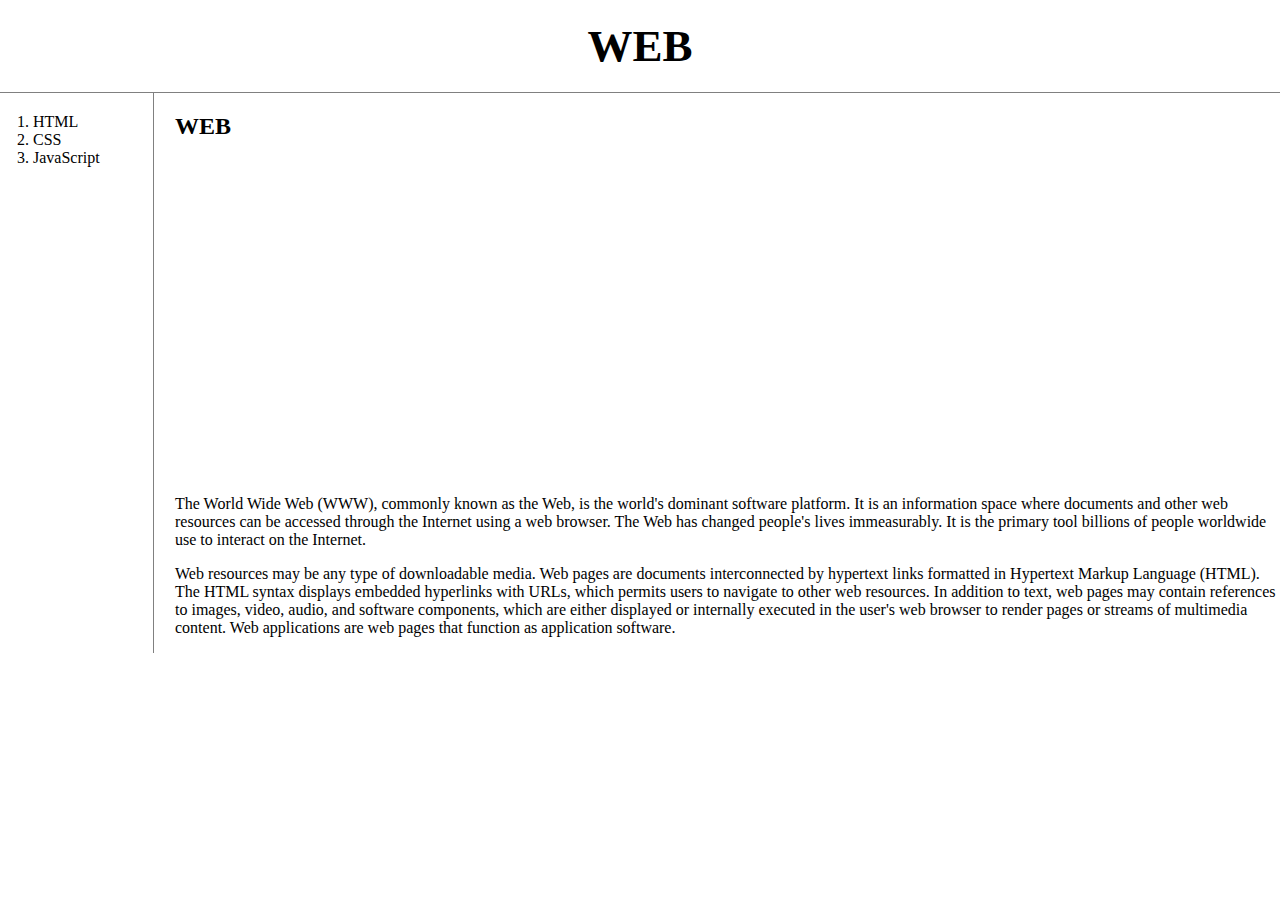
<file: index.html>
<!doctype html>
<html>
<head>
    <title>WEB1 - Welcome</title>
    <meta charset="utf-8">
    <link rel="stylesheet" href="style.css">
</head>
<body>
    <h1><a href="index.html">WEB</a></h1>
    <div id="grid">
        <ol>
            <li><a href="1.html">HTML</a></li>
            <li><a href="2.html">CSS</a></li>
            <li><a href="3.html">JavaScript</a></li>
        </ol>
        <div id="article">
            <h2>WEB</h2>
            <p>
                <iframe width="560" height="315" src="https://www.youtube.com/embed/tZooW6PritE" title="YouTube video player" frameborder="0" allow="accelerometer; autoplay; clipboard-write; encrypted-media; gyroscope; picture-in-picture" allowfullscreen></iframe>
            </p>
            <p>The World Wide Web (WWW), commonly known as the Web, is the world's dominant software platform. It is an information space where documents and other web resources can be accessed through the Internet using a web browser. The Web has changed people's lives immeasurably. It is the primary tool billions of people worldwide use to interact on the Internet.</p><p>Web resources may be any type of downloadable media. Web pages are documents interconnected by hypertext links formatted in Hypertext Markup Language (HTML). The HTML syntax displays embedded hyperlinks with URLs, which permits users to navigate to other web resources. In addition to text, web pages may contain references to images, video, audio, and software components, which are either displayed or internally executed in the user's web browser to render pages or streams of multimedia content. Web applications are web pages that function as application software.</p>
        </div>
    </div>
</body>
</html>
</file>
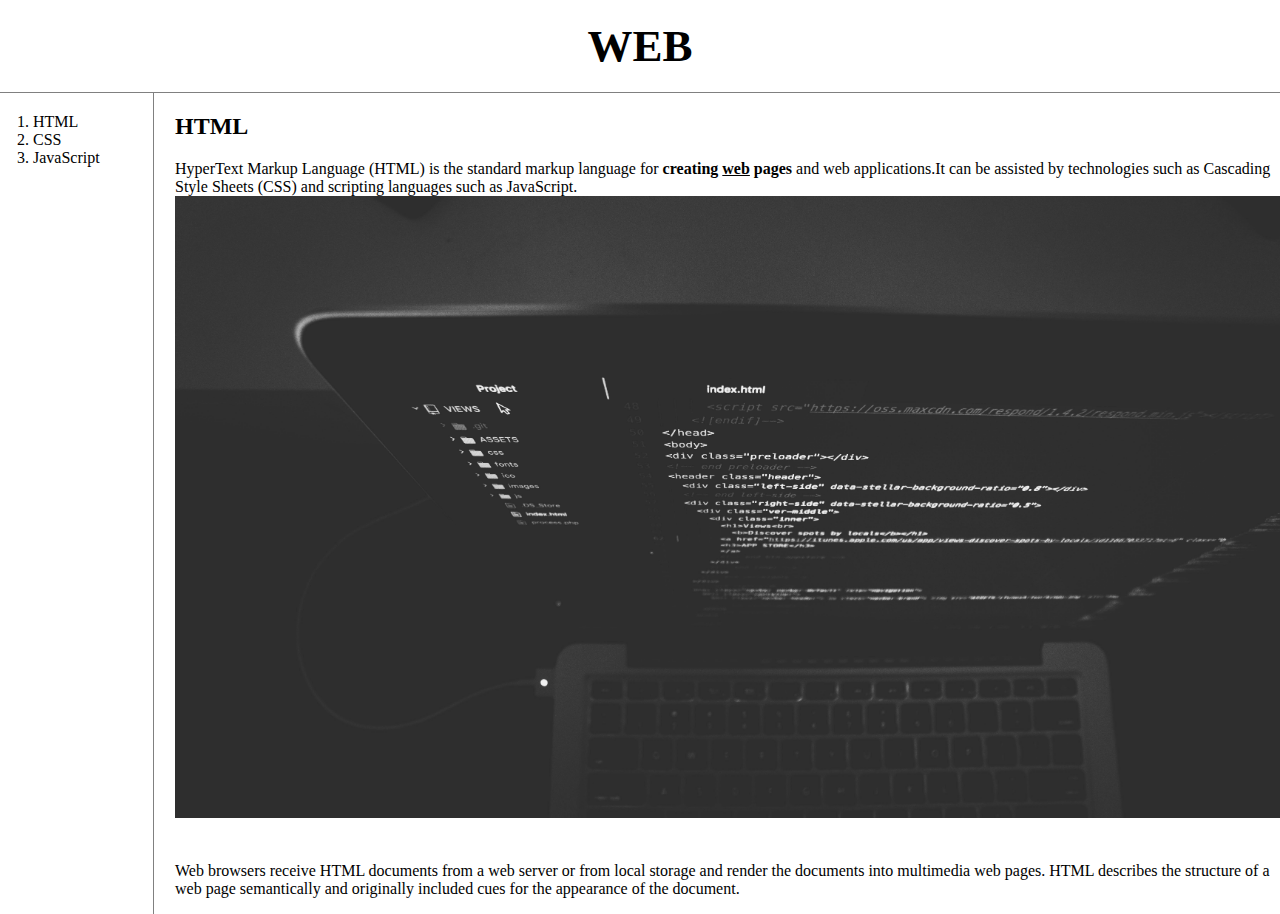
<file: 1.html>
<!doctype html>
<html>
<head>
    <title>WEB1 - HTML</title>
    <meta charset="utf-8">
    <link rel="stylesheet" href="style.css">
</head>
<body>
    <h1><a href="index.html">WEB</a></h1>
    <div id="grid">
        <ol>
            <li><a href="1.html">HTML</a></li>
            <li><a href="2.html">CSS</a></li>
            <li><a href="3.html">JavaScript</a></li>
        </ol>
        <div id="article">
            <h2>HTML</h2>
            <p><a href="https://www.w3.org/TR/2011/WD-html5-20110405/" target="_blank" title="html5 specifiaction">HyperText Markup Language (HTML)</a> is the standard markup language for <strong>creating <u>web</u> pages</strong> and web applications.It can be assisted by technologies such as Cascading Style Sheets (CSS) and scripting languages such as JavaScript.
            <img src="coding.jpg" width="100%">
            </p><p style="margin-top:40px;">Web browsers receive HTML documents from a web server or from local storage and render the documents into multimedia web pages. HTML describes the structure of a web page semantically and originally included cues for the appearance of the document.</p>
        </div>
    </div>
</body>
</html>
</file>
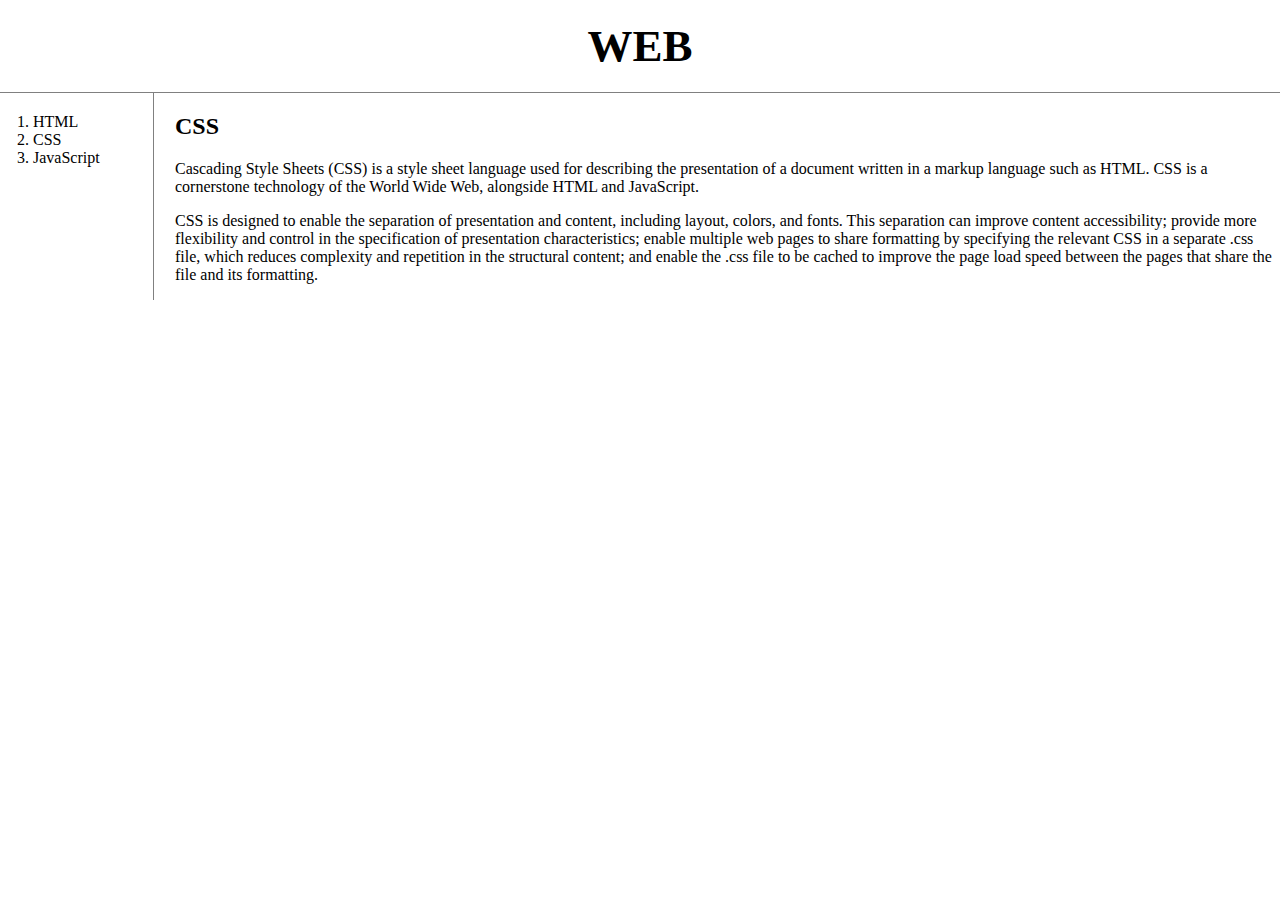
<file: 2.html>
<!doctype html>
<html>
<head>
    <title>WEB1 - CSS</title>
    <meta charset="utf-8">
    <link rel="stylesheet" href="style.css">
</head>
<body>
    <h1><a href="index.html">WEB</a></h1>
    <div id="grid">
        <ol>
            <li><a href="1.html">HTML</a></li>
            <li><a href="2.html">CSS</a></li>
            <li><a href="3.html">JavaScript</a></li>
        </ol>
        <div id="article">
            <h2>CSS</h2>
            <p>Cascading Style Sheets (CSS) is a style sheet language used for describing the presentation of a document written in a markup language such as HTML. CSS is a cornerstone technology of the World Wide Web, alongside HTML and JavaScript.</p><p>CSS is designed to enable the separation of presentation and content, including layout, colors, and fonts. This separation can improve content accessibility; provide more flexibility and control in the specification of presentation characteristics; enable multiple web pages to share formatting by specifying the relevant CSS in a separate .css file, which reduces complexity and repetition in the structural content; and enable the .css file to be cached to improve the page load speed between the pages that share the file and its formatting.</p>
        </div>
    </div>
</body>
</html>
</file>
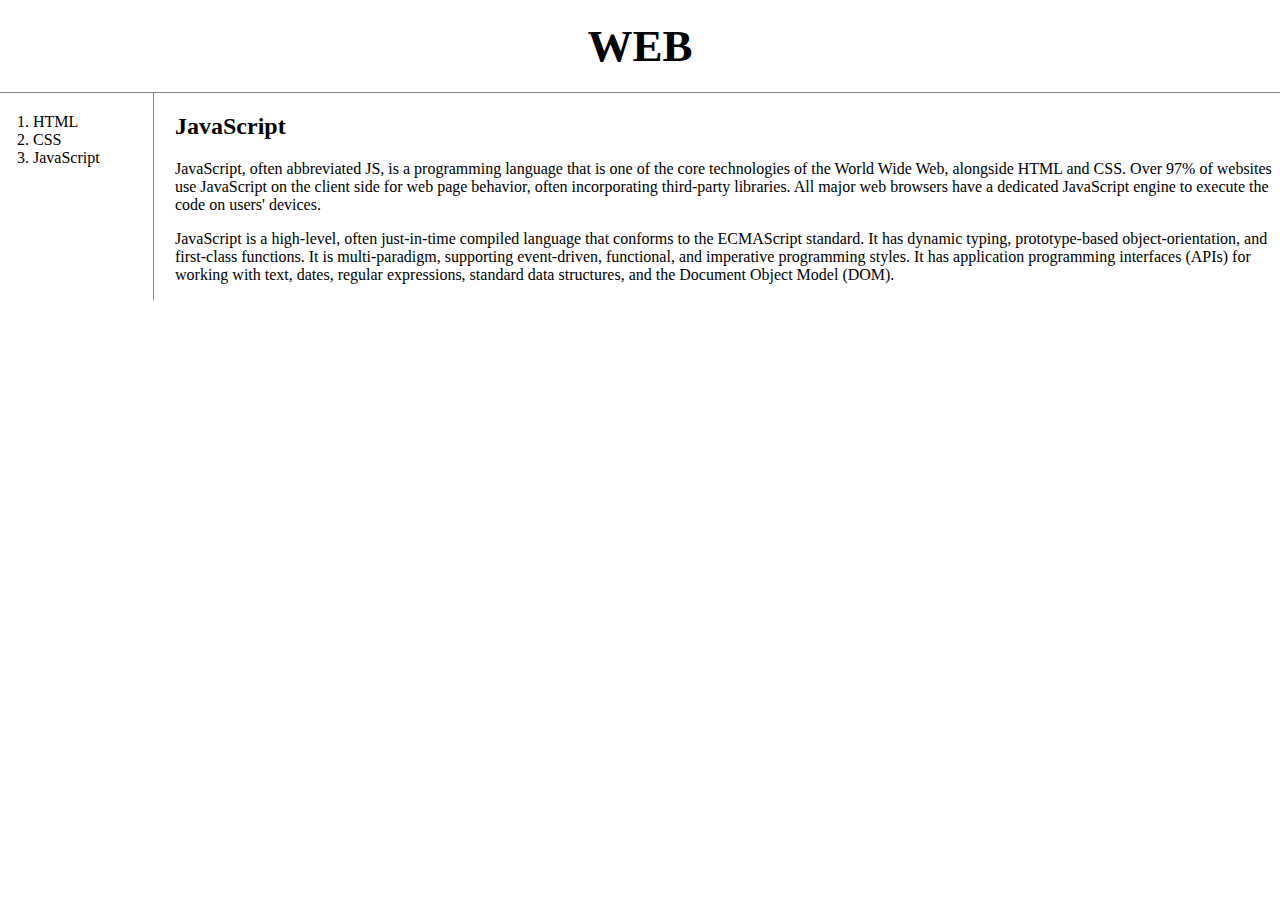
<file: 3.html>
<!doctype html>
<html>
<head>
    <title>WEB1 - JavaScript</title>
    <meta charset="utf-8">
    <link rel="stylesheet" href="style.css">
</head>
<body>
    <h1><a href="index.html">WEB</a></h1>
    <div id="grid">
        <ol>
            <li><a href="1.html">HTML</a></li>
            <li><a href="2.html">CSS</a></li>
            <li><a href="3.html">JavaScript</a></li>
        </ol>
        <div id="article">
            <h2>JavaScript</h2>
            <p>JavaScript, often abbreviated JS, is a programming language that is one of the core technologies of the World Wide Web, alongside HTML and CSS. Over 97% of websites use JavaScript on the client side for web page behavior, often incorporating third-party libraries. All major web browsers have a dedicated JavaScript engine to execute the code on users' devices.</p><p>JavaScript is a high-level, often just-in-time compiled language that conforms to the ECMAScript standard. It has dynamic typing, prototype-based object-orientation, and first-class functions. It is multi-paradigm, supporting event-driven, functional, and imperative programming styles. It has application programming interfaces (APIs) for working with text, dates, regular expressions, standard data structures, and the Document Object Model (DOM).</p>
        </div>
    </div>
</body>
</html>
</file>
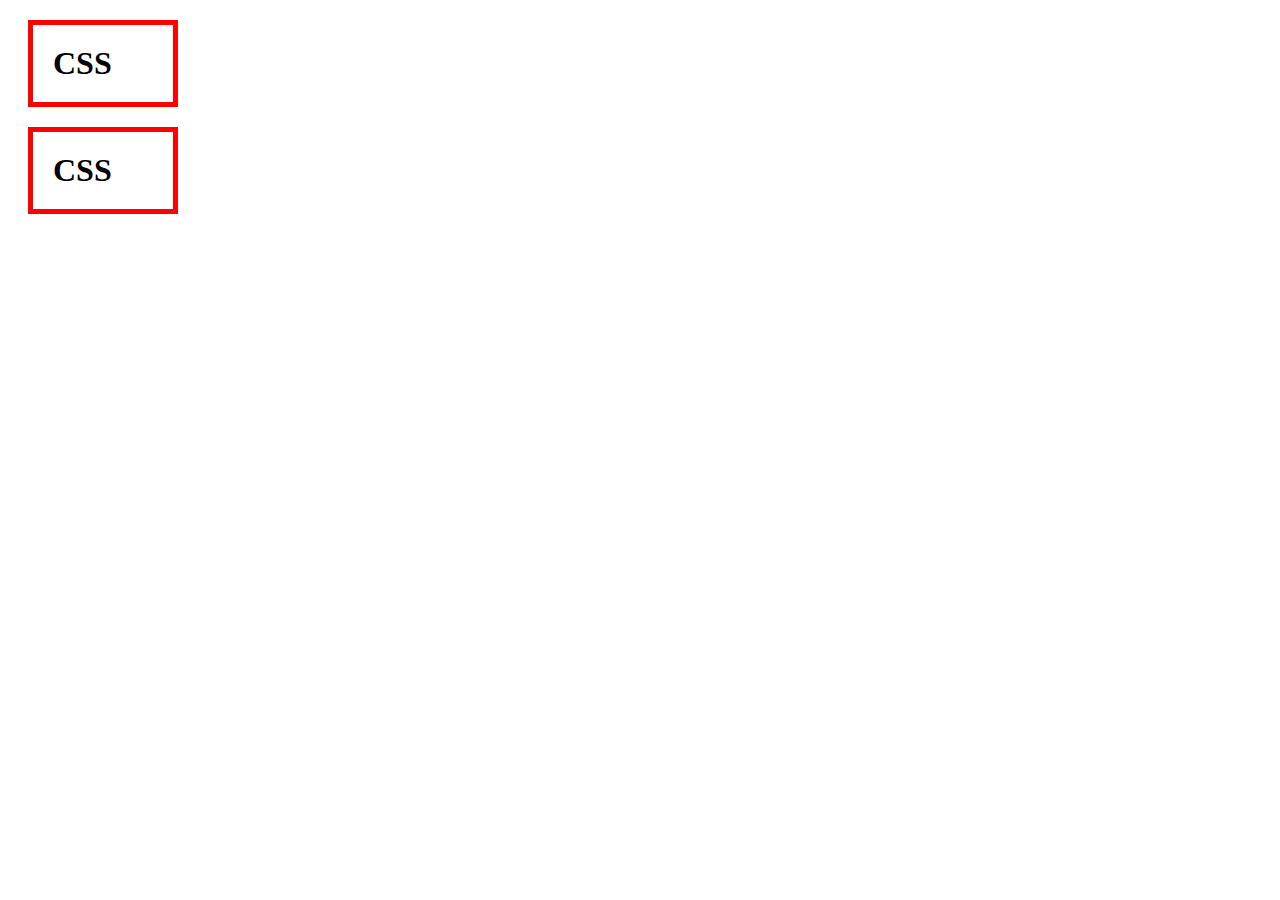
<file: box.html>
<!DOCTYPE html>
<html>
<head>
    <meta charset="UTF-8">
    <title></title>
    <style>
        h1 {
            border:5px solid red;
            padding:20px;
            margin:20px;
            display:block;
            width:100px;
        }
    </style>
</head>
<body>
    <h1>CSS</h1>
    <h1>CSS</h1>
</body>
</html>
</file>
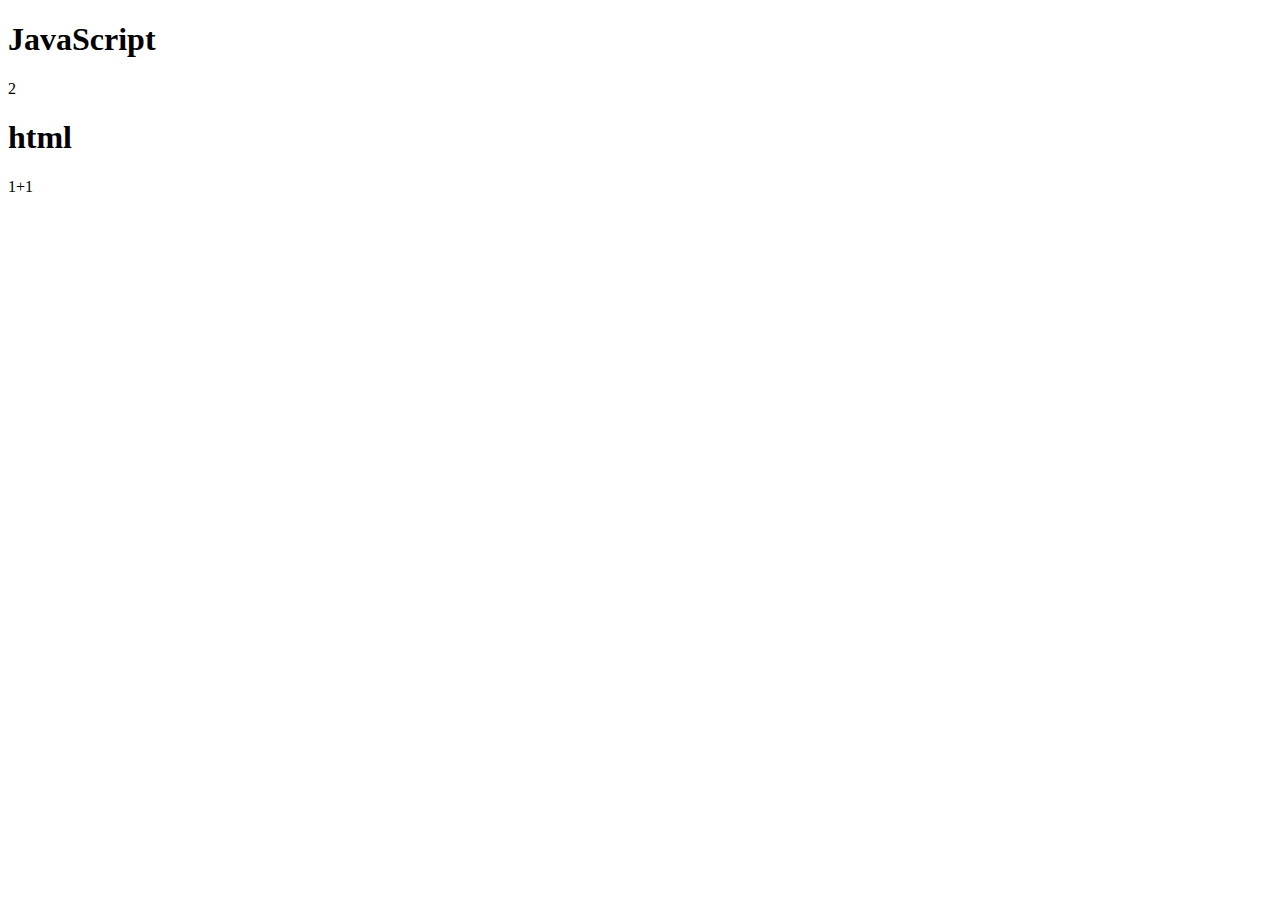
<file: ex1.html>
<!DOCTYPE html>
<html>
<head>
    <meta charset="UTF-8">
    <title></title>
</head>
<body>
    <h1>JavaScript</h1>
    <script>
        document.write(1+1);
    </script>
    <h1>html</h1>
    1+1
</body>
</html>
</file>
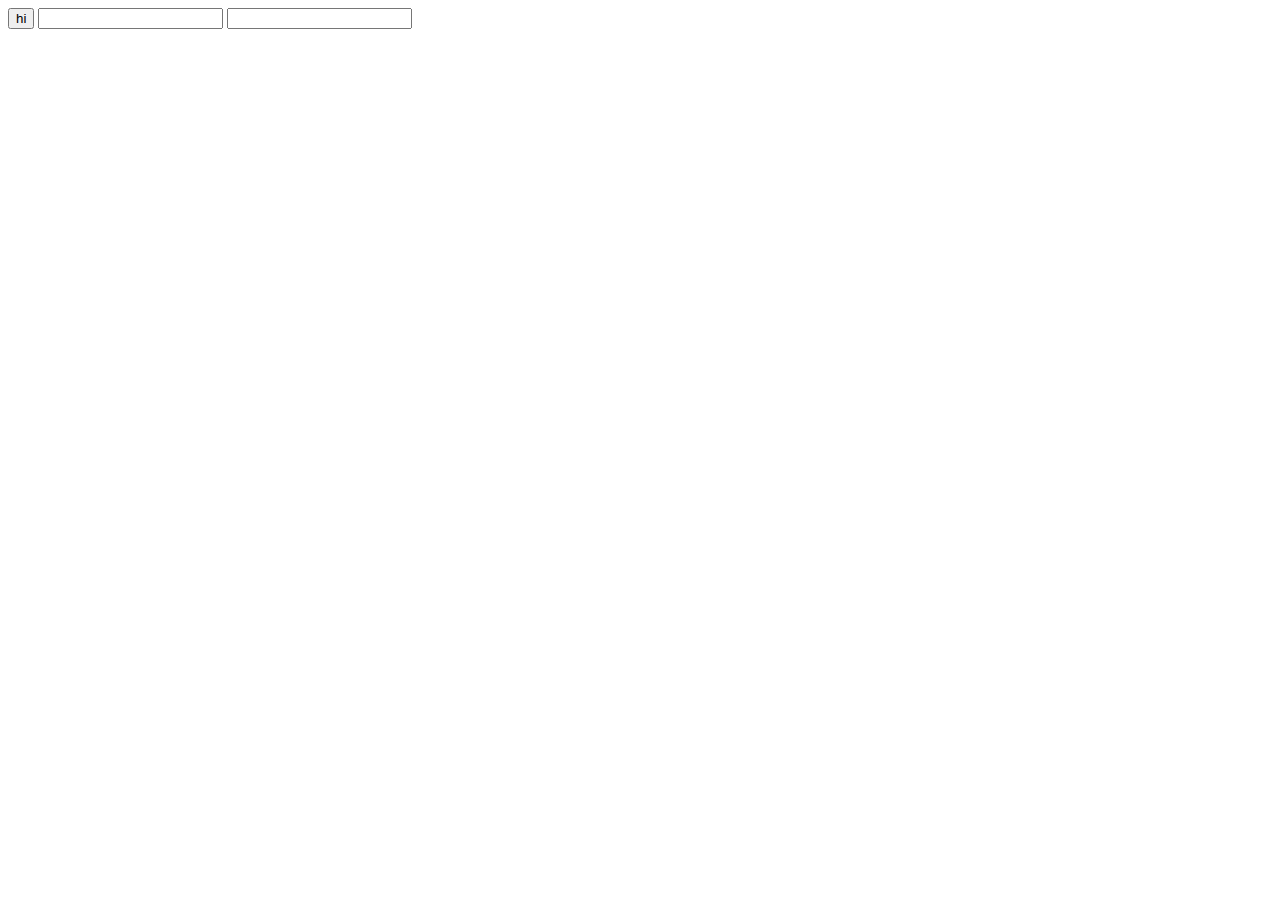
<file: ex2.html>
<!DOCTYPE html>
<html>
<head>
    <meta charset="UTF-8">
    <title></title>
</head>
<body>
    <input type="button" value="hi" onclick="alert('hi')">
    <input type="text" onchange="alert('changed')">
    <input type="text" onkeydown="alert('key down!')">
</body>
</html>
</file>
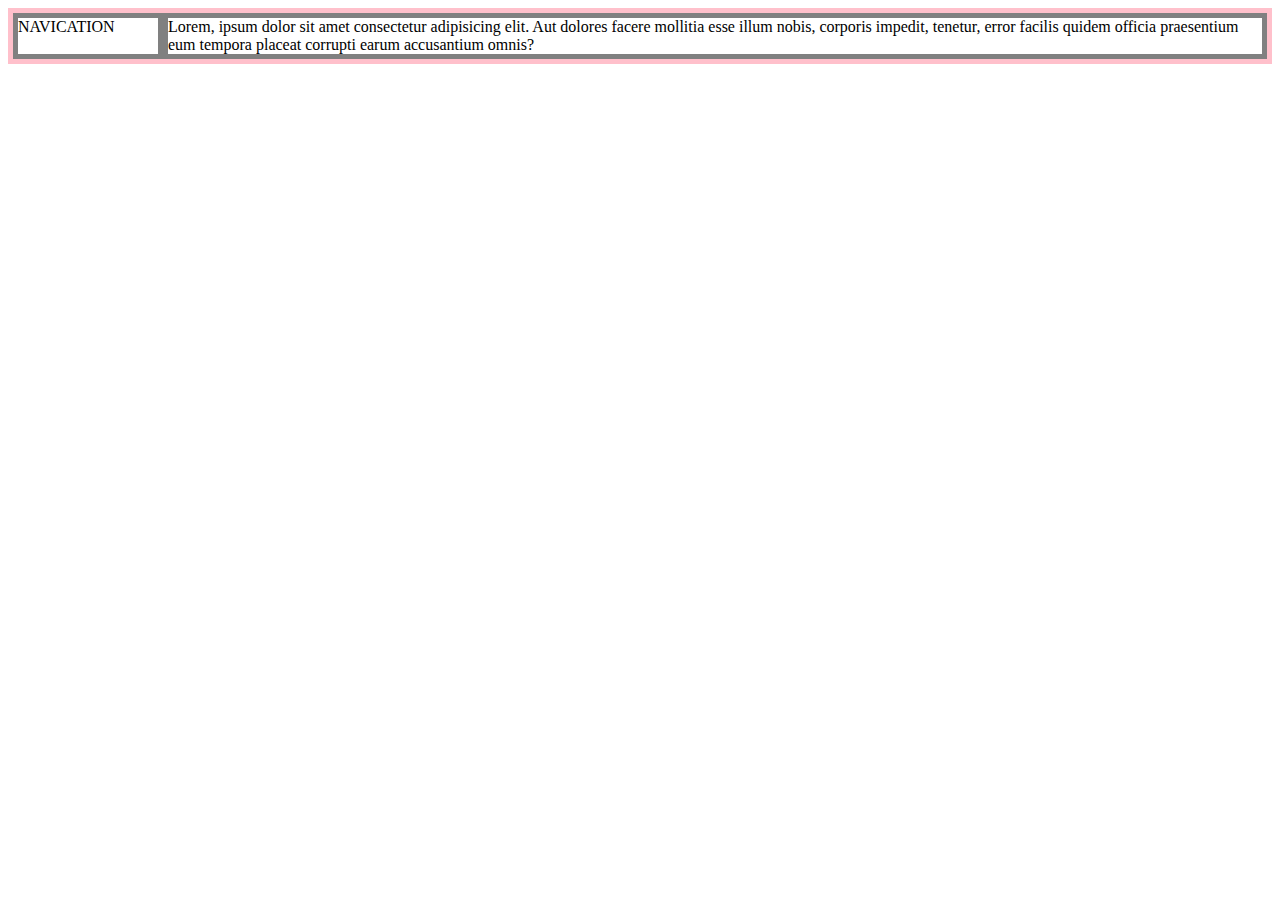
<file: grid.html>
<!DOCTYPE html>
<html>
<head>
    <meta charset="UTF-8">
    <title></title>
    <style>
        #grid{
            border:5px solid pink;
            display:grid;
            grid-template-columns: 150px 1fr;
        }
        div{
            border:5px solid gray;
        }
    </style>
</head>
<body>
    <div id="grid">
        <div>NAVICATION</div>
        <div>Lorem, ipsum dolor sit amet consectetur adipisicing elit. Aut dolores facere mollitia esse illum nobis, corporis impedit, tenetur, error facilis quidem officia praesentium eum tempora placeat corrupti earum accusantium omnis?</div>
    </div>
</body>
</html>
</file>
<file: style.css>
body {
    margin:0;
}
a {
    color:black;
    text-decoration:none;
}
h1 {
    font-size:45px;
    text-align:center;
    border-bottom:1px solid gray;
    margin:0;
    padding:20px;
}
ol {
    border-right:1px solid gray;
    width:100px;
    margin:0;
    padding:20px;
}
#grid{
    display:grid;
    grid-template-columns: 150px 1fr;
}
#grid ol{
    padding-left:33px;
}
#grid #article{
    padding-left:25px;
}
@media(max-width:800px){
    #grid{
        display:block;
    }
    ol {
    border-right:none;
    }
    h1 {
    border-bottom:none;
    }
}
</file>
